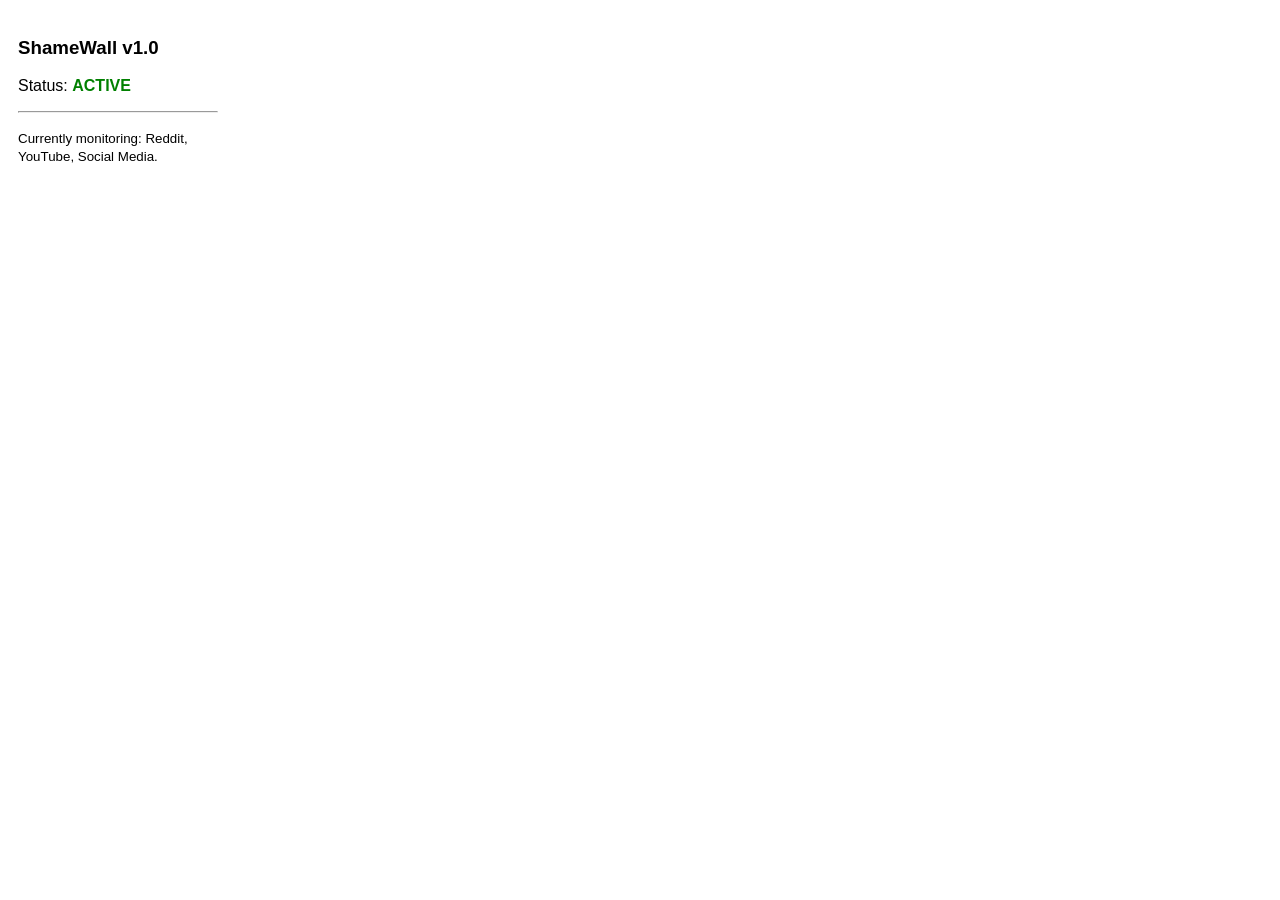
<file: index.html>
<!DOCTYPE html>
<html>
<head>
  <style>
    body { width: 200px; padding: 10px; font-family: sans-serif; }
    .status { color: green; font-weight: bold; }
  </style>
</head>
<body>
  <h3>ShameWall v1.0</h3>
  <p>Status: <span class="status">ACTIVE</span></p>
  <hr>
  <p><small>Currently monitoring: Reddit, YouTube, Social Media.</small></p>
</body>
</html>
</file>
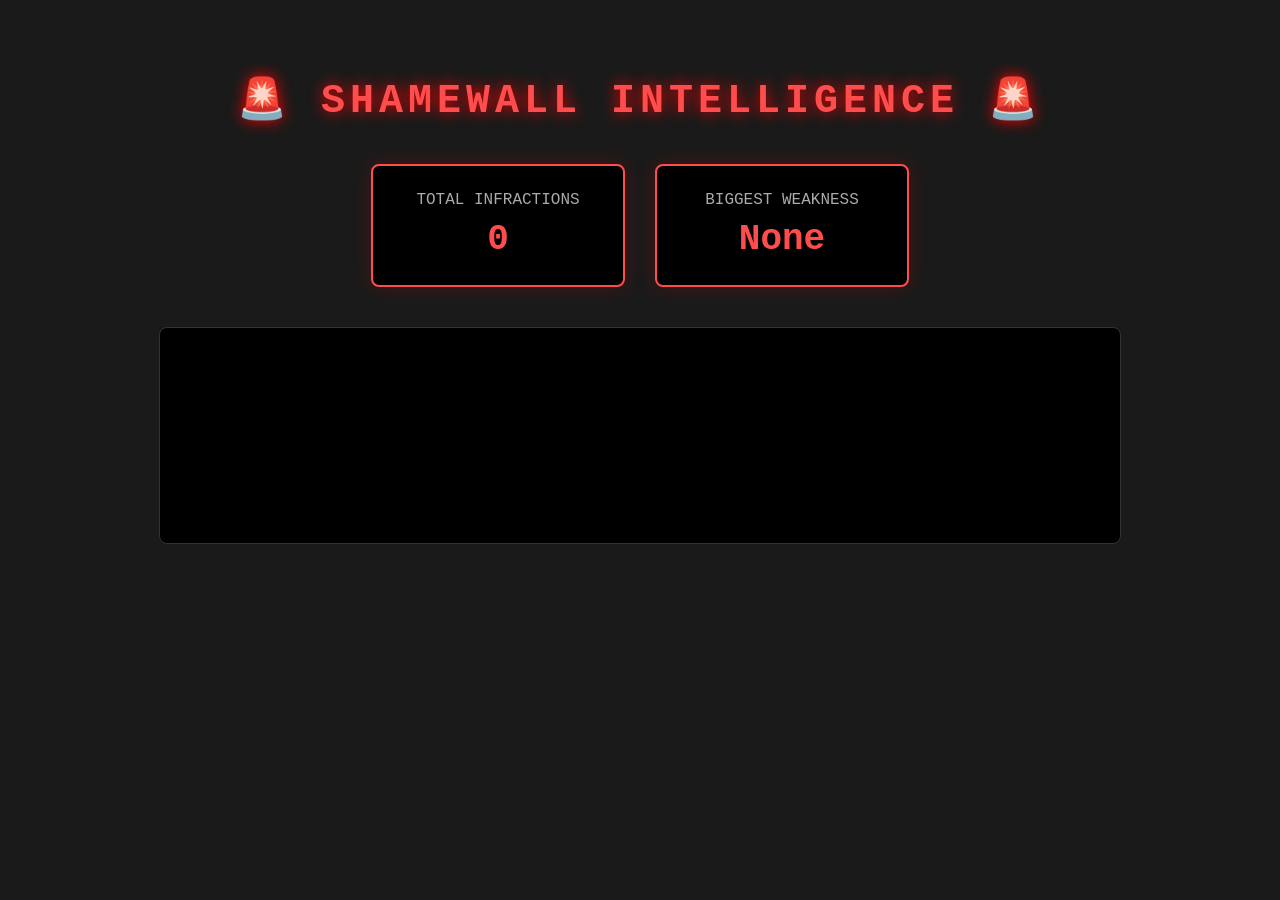
<file: dashboard.html>
<!DOCTYPE html>
<html>
<head>
    <meta charset = "UTF-8">
    <title>ShameWall Analytics</title>
    <script src="chart.js"></script>
    <style>
        body { background: #1a1a1a; color: white; font-family: 'Courier New', monospace; text-align: center; padding: 40px; }
        h1 { color: #ff4d4d; text-shadow: 0 0 15px red; letter-spacing: 5px; font-size: 40px; margin-bottom: 40px; }
        
        .stats-container { display: flex; justify-content: center; gap: 30px; margin-bottom: 40px; }
        .stat-box { background: #000; padding: 25px; border-radius: 8px; border: 2px solid #ff4d4d; min-width: 200px; box-shadow: 0 0 20px rgba(255, 0, 0, 0.2); }
        .stat-label { font-size: 16px; color: #aaa; margin-bottom: 10px; }
        .stat-value { font-size: 36px; font-weight: bold; color: #ff4d4d; }
        
        .chart-wrapper { width: 80%; max-width: 900px; margin: 0 auto; background: #000; padding: 30px; border-radius: 8px; border: 1px solid #333; }
    </style>
</head>
<body>
    <h1>🚨 SHAMEWALL INTELLIGENCE 🚨</h1>
    
    <div class="stats-container">
        <div class="stat-box">
            <div class="stat-label">TOTAL INFRACTIONS</div>
            <div class="stat-value" id="total-count">0</div>
        </div>
        <div class="stat-box">
            <div class="stat-label">BIGGEST WEAKNESS</div>
            <div class="stat-value" id="worst-site">None</div>
        </div>
    </div>

    <div class="chart-wrapper">
        <canvas id="shameChart"></canvas>
    </div>

    <script src="dashboard.js"></script>
</body>
</html>
</file>
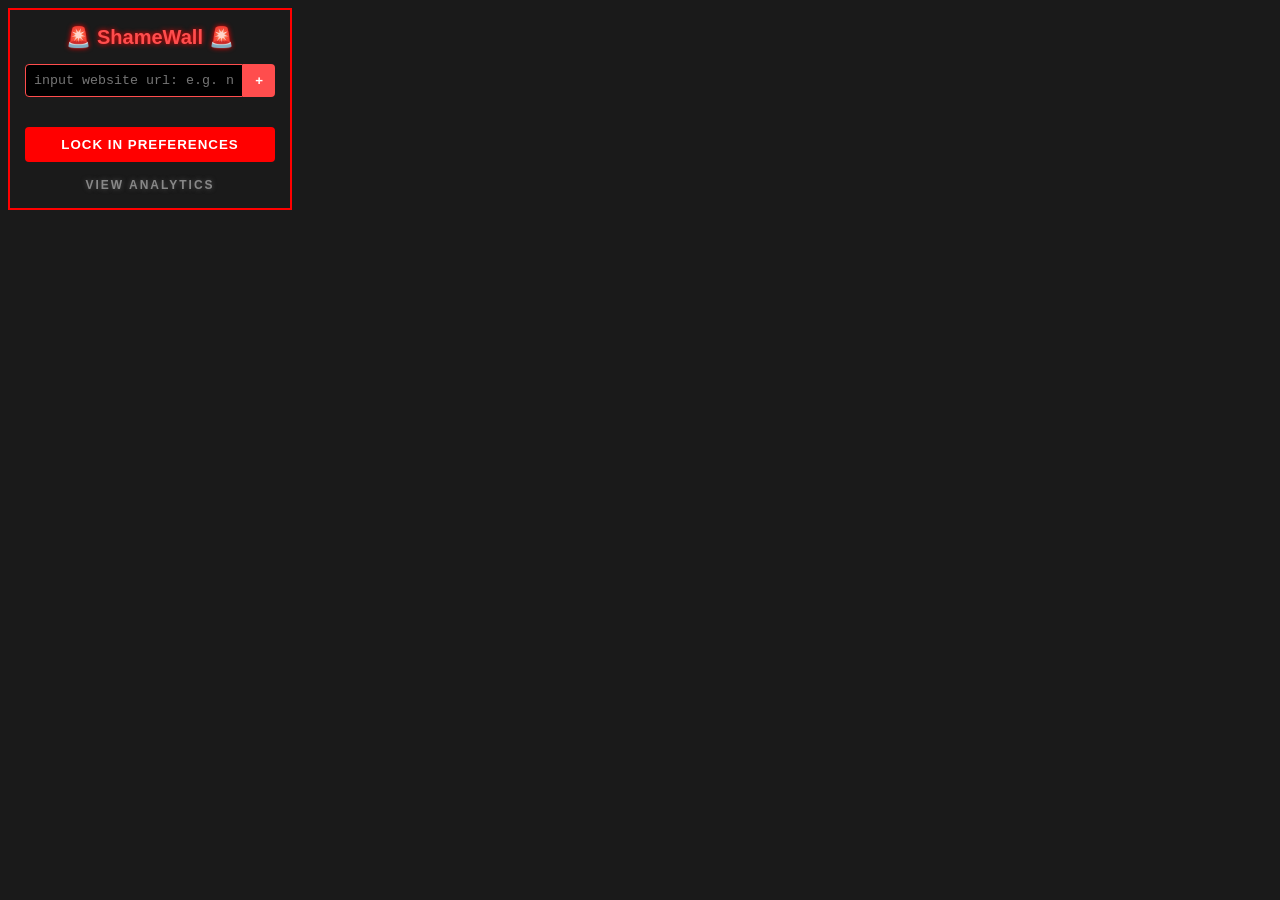
<file: popup.html>
<!DOCTYPE html>
<html>
<head>
    <meta charset="UTF-8">
    <style>
        body { width: 250px; font-family: 'Segoe UI', sans-serif; padding: 15px; background: #1a1a1a; color: white; border: 2px solid #ff0000; }
        .logo { font-size: 20px; font-weight: bold; color: #ff4d4d; margin-bottom: 15px; text-align: center; text-shadow: 0 0 5px red; }
        
        /* adding sites */ 
        .input-group { display: flex; margin-bottom: 15px; }
        #new-site-input { flex-grow: 1; padding: 8px; background: #000; color: #fff; border: 1px solid #ff4d4d; border-radius: 4px 0 0 4px; outline: none; font-family: 'Courier New', monospace; }
        #add-btn { width: auto; margin: 0; padding: 8px 12px; background: #ff4d4d; border-radius: 0 4px 4px 0; border: none; color: white; font-weight: bold; cursor: pointer; }
        #add-btn:hover { background: #cc0000; }

        /* error message */
        #error-msg { color: #ff0000; font-size: 12px; margin-top: -10px; margin-bottom: 10px; font-weight: bold; display: none; text-align: center; letter-spacing: 1px; }

        /* user is able to input websites here */
        .site-option { display: flex; align-items: center; justify-content: space-between; margin: 8px 0; font-size: 14px; background: #333; padding: 6px 10px; border-radius: 4px; }
        .site-left { display: flex; align-items: center; }
        input[type="checkbox"] { margin-right: 10px; cursor: pointer; accent-color: #ff0000; }
        
        /* delete from list */
        .delete-btn { background: none; color: #ff4d4d; border: none; cursor: pointer; font-weight: bold; width: auto; margin: 0; padding: 0 5px; }
        .delete-btn:hover { color: #ff0000; }

        /* saving preferences */
        #save-btn { width: 100%; margin-top: 15px; padding: 10px; background: #ff0000; color: white; border: none; border-radius: 4px; cursor: pointer; font-weight: bold; letter-spacing: 1px; }
        #save-btn:hover { background: #cc0000; }

        #analytics-btn {
            background: transparent;
            border: none;
            color: #888888; 
            text-shadow: 0 0 5px rgba(136, 136, 136, 0.5); 
            display: block;
            width: 100%;
            text-align: center;
            margin-top: 15px;
            font-size: 12px;
            font-weight: bold;
            letter-spacing: 2px;
            cursor: pointer;
            transition: all 0.3s ease; 
            font-family: inherit;
        }
        
        #analytics-btn:hover {
            color: #ff0000; 
            text-shadow: 0 0 10px #ff0000, 0 0 20px #ff0000; 
        }
    </style>
</head>
<body>
    <div class="logo">🚨 ShameWall 🚨</div>
    
    <div class="input-group">
        <input type="text" id="new-site-input" placeholder="input website url: e.g. netflix.com">
        <button id="add-btn">+</button>
    </div>
    
    <div id="error-msg">INVALID URL</div>

    <div id="site-list"></div>
    
    <button id="save-btn">LOCK IN PREFERENCES</button>
    <button id="analytics-btn">VIEW ANALYTICS</button>

    <script src="popup.js"></script>
</body>
</html>
</file>
